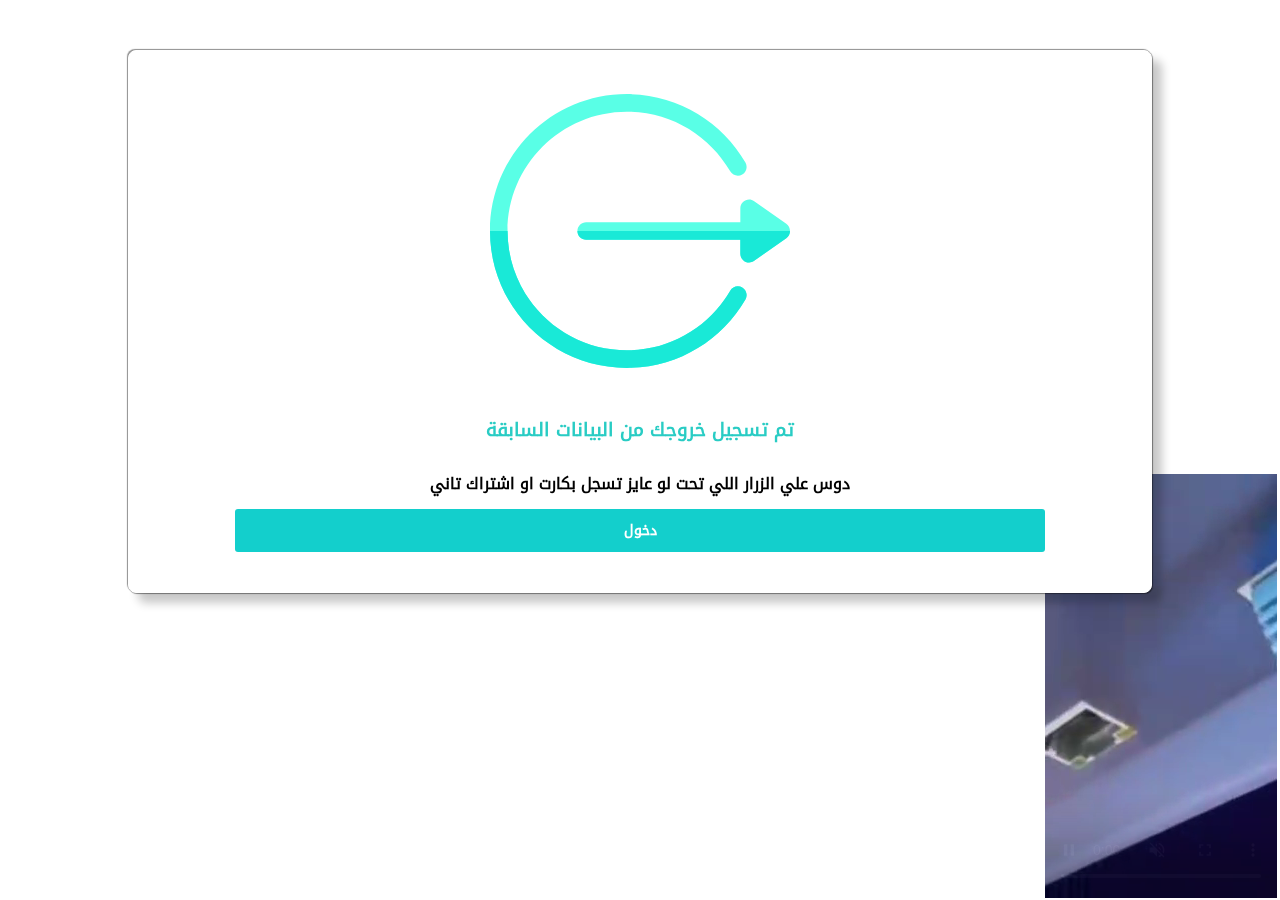
<file: logout.html>
﻿<!DOCTYPE html>
<html lang="en">
<head>
	<meta charset="windows-1256" />
	<link rel="apple-touch-icon" sizes="76x76" href="assets/img/apple-icon.png">
	<link rel="icon" type="image/png" href="assets/img/favicon.png">
	<meta http-equiv="X-UA-Compatible" content="IE=edge,chrome=1" />

    <title> تم تسجيل خروجك من الكارت </title>
	
	<meta content='width=device-width, initial-scale=1.0, maximum-scale=1.0, user-scalable=0' name='viewport' /> 

	<link rel="stylesheet" href="assets/css/assets.css" />
    <link rel="stylesheet" type="text/css" href="assets/css/font.css" />
	<link rel="stylesheet" href="assets/css/fontello.css" />

</head>

<script language="JavaScript">
<!--
    function openLogin() {
	if (window.name != 'hotspot_logout') return true;
	open('$(link-login)', '_blank', '');
	window.close();
	return false;
    }
//-->
</script>

<body>
 <video preload="metadata" poster="assets\img\bg.png" autoplay muted controls loop class="back-video" src="vv.mp4"></video>
    <div class="box">
        <div class="logo">
            <img src="assets/img/arrows.svg">
        </div>
        <div class="success">
            <p>تم تسجيل خروجك من البيانات السابقة</p>
        </div>
        <div class="log-in">
            <p>دوس علي الزرار اللي تحت لو عايز تسجل بكارت او اشتراك تاني </p>
        </div>
	    <form action="$(link-login)" name="login" onSubmit="return openLogin()">
            <div class="submit">
                <button type="submit">دخول<i class="icon-login"></i></button>
            </div> 
	    </form>
    </div>
	
</body>

</html>
</file>
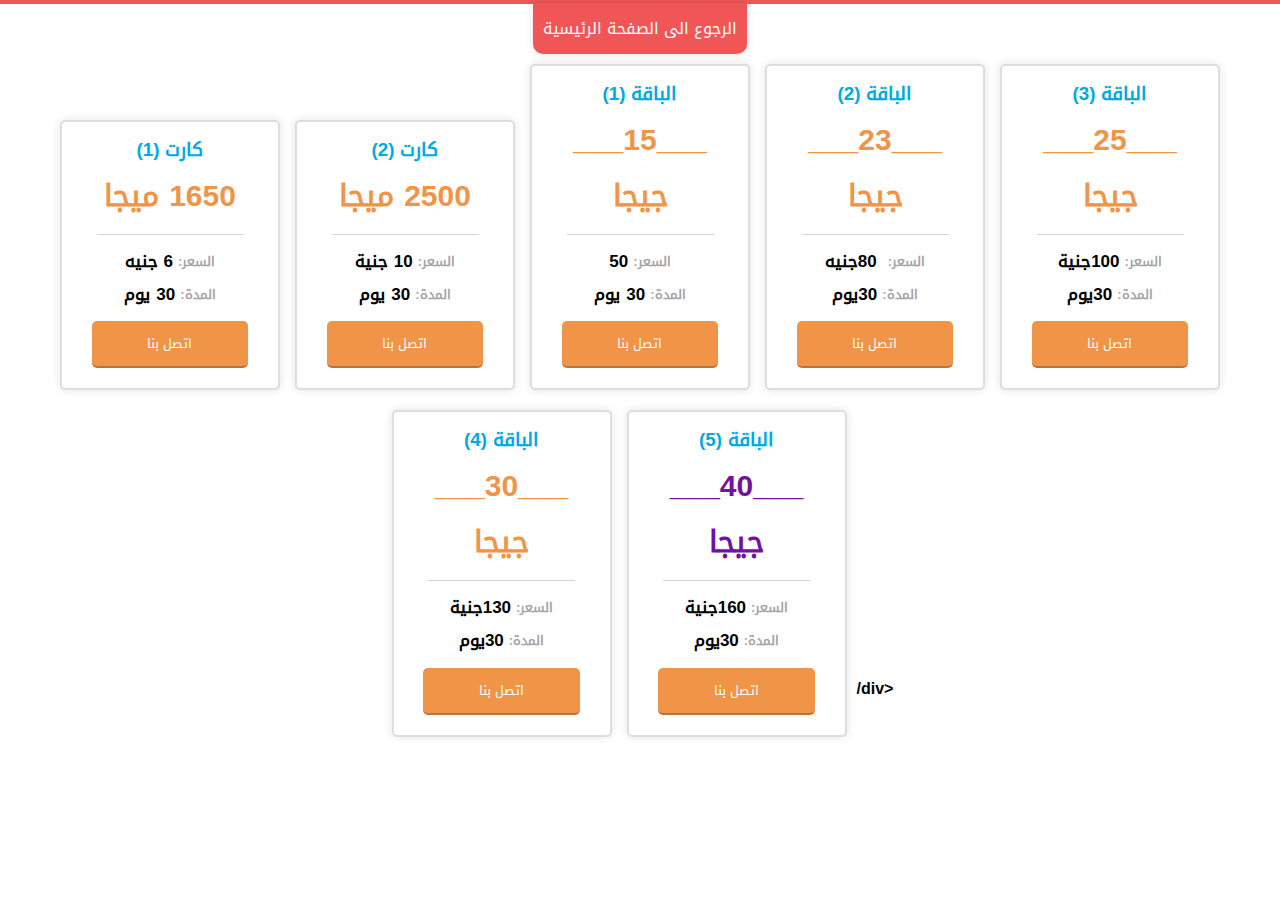
<file: prices.html>
﻿<!DOCTYPE html>
<html lang="en">
<head>
  <meta charset="windows-1256" />
  <link rel="apple-touch-icon" sizes="76x76" href="assets/img/apple-icon.png">
	<link rel="icon" type="image/png" href="assets/img/favicon.png">
	<meta http-equiv="X-UA-Compatible" content="IE=edge,chrome=1" />

    <title>  الباقات واسعار الكروت</title>
	
	<meta content='width=device-width, initial-scale=1.0, maximum-scale=1.0, user-scalable=0' name='viewport' /> 

	<link rel="stylesheet" href="assets/css/assets.css" />
    <link rel="stylesheet" type="text/css" href="assets/css/font.css" />
	<link rel="stylesheet" href="assets/css/fontello.css" />

</head>
<body>

 <div class="card-con">
    <div class="back"><a href="login.html"><button>الرجوع الى الصفحة الرئيسية</button></a></div>

    <div class="card">
      <div class="card-header">
        <h3 style="color: #00AAE3">كارت  (1)</h3>
        <h3 id="size0" style="color:#F09448;font-size: 30px;">1650 ميجا</h4>
      </div>
      <div class="line"></div>
      <div class="card-body">
        <div class="sec"><span class="title">السعر:</span><span id="prices0" class="sub-title">6 جنيه</span></div>
        <div class="sec"><span class="title">المدة:</span><span id="duration0" class="sub-title">30 يوم</span></div>
      </div>
      <div class="button"><button>اتصل بنا</button></div>
    </div>
   
    <div class="card">
      <div class="card-header">
        <h3 style="color: #00AAE3">كارت (2)</h3>
        <h3 id="size1" style="color:#F09448;font-size: 30px;">2500 ميجا</h4>
      </div>
      <div class="line"></div>
      <div class="card-body">
        <div class="sec"><span class="title">السعر:</span><span id="prices1" class="sub-title">10 جنية</span></div>
        <div class="sec"><span class="title">المدة:</span><span id="duration1" class="sub-title">30 يوم</span></div>
      </div>
      <div class="button"><button>اتصل بنا</button></div>
    </div>
   
    <div class="card">
      <div class="card-header">
        <h3 style="color: #00AAE3">الباقة (1)</h3>
        <h3 id="size2" style="color:#F09448;font-size: 30px;">___15___ جيجا </h4>
      </div>
      <div class="line"></div>
      <div class="card-body">
        <div class="sec"><span class="title">السعر:</span><span id="prices2" class="sub-title">50</span></div>
        <div class="sec"><span class="title">المدة:</span><span id="duration2" class="sub-title">30 يوم</span></div>
      </div>
      <div class="button"><button>اتصل بنا</button></div>
    </div>
   
    <div class="card">
      <div class="card-header">
        <h3 style="color: #00AAE3">الباقة (2)</h3>
        <h3 id="size3" style="color:#F09448;font-size: 30px;">___23___ جيجا </h4>
      </div>
      <div class="line"></div>
      <div class="card-body">
        <div class="sec"><span class="title">السعر:</span><span id="prices3" class="sub-title"> 80جنيه</span></div>
        <div class="sec"><span class="title">المدة:</span><span id="duration3" class="sub-title">30يوم</span></div>
      </div>
      <div class="button"><button>اتصل بنا</button></div>
    </div>
    <div class="card">
      <div class="card-header">
        <h3 style="color: #00AAE3">الباقة (3)</h3>
        <h3 id="size4" style="color:#F09448;font-size: 30px;">___25___ جيجا </h4>
      </div>
      <div class="line"></div>
      <div class="card-body">
        <div class="sec"><span class="title">السعر:</span><span id="prices4" class="sub-title">100جنية</span></div>
        <div class="sec"><span class="title">المدة:</span><span id="duration4" class="sub-title">30يوم</span></div>
      </div>
      <div class="button"><button>اتصل بنا</button></div>
    </div>
   
    <div class="card">
      <div class="card-header">
        <h3 style="color: #00AAE3">الباقة (4)</h3>
        <h3 id="size5" style="color:#F09448;font-size: 30px;">___30___ جيجا </h4>
      </div>
      <div class="line"></div>
      <div class="card-body">
        <div class="sec"><span class="title">السعر:</span><span id="prices5" class="sub-title">130جنية</span></div>
        <div class="sec"><span class="title">المدة:</span><span id="duration5" class="sub-title">30يوم </span></div>
      </div>
      <div class="button"><button>اتصل بنا</button></div>
    </div>

    <div class="card">
      <div class="card-header">
        <h3 style="color: #00AAE3">الباقة (5)</h3>
        <h3 id="size6" style="color:#7212A2;font-size: 30px;">___40___ جيجا </h4>
      </div>
      <div class="line"></div>
      <div class="card-body">
        <div class="sec"><span class="title">السعر:</span><span id="prices6" class="sub-title">160جنية</span></div>
        <div class="sec"><span class="title">المدة:</span><span id="duration6" class="sub-title">30يوم</span></div>
      </div>
      <div class="button"><button>اتصل بنا</button></div>
    </div>  
/div>

  <script type="text/javascript" src="assets/js/jquery-3.2.1.min.js" ></script>
  <!-- <script type="text/javascript" src="assets/js/castom.js" ></script> -->

</body>

</html>
</file>
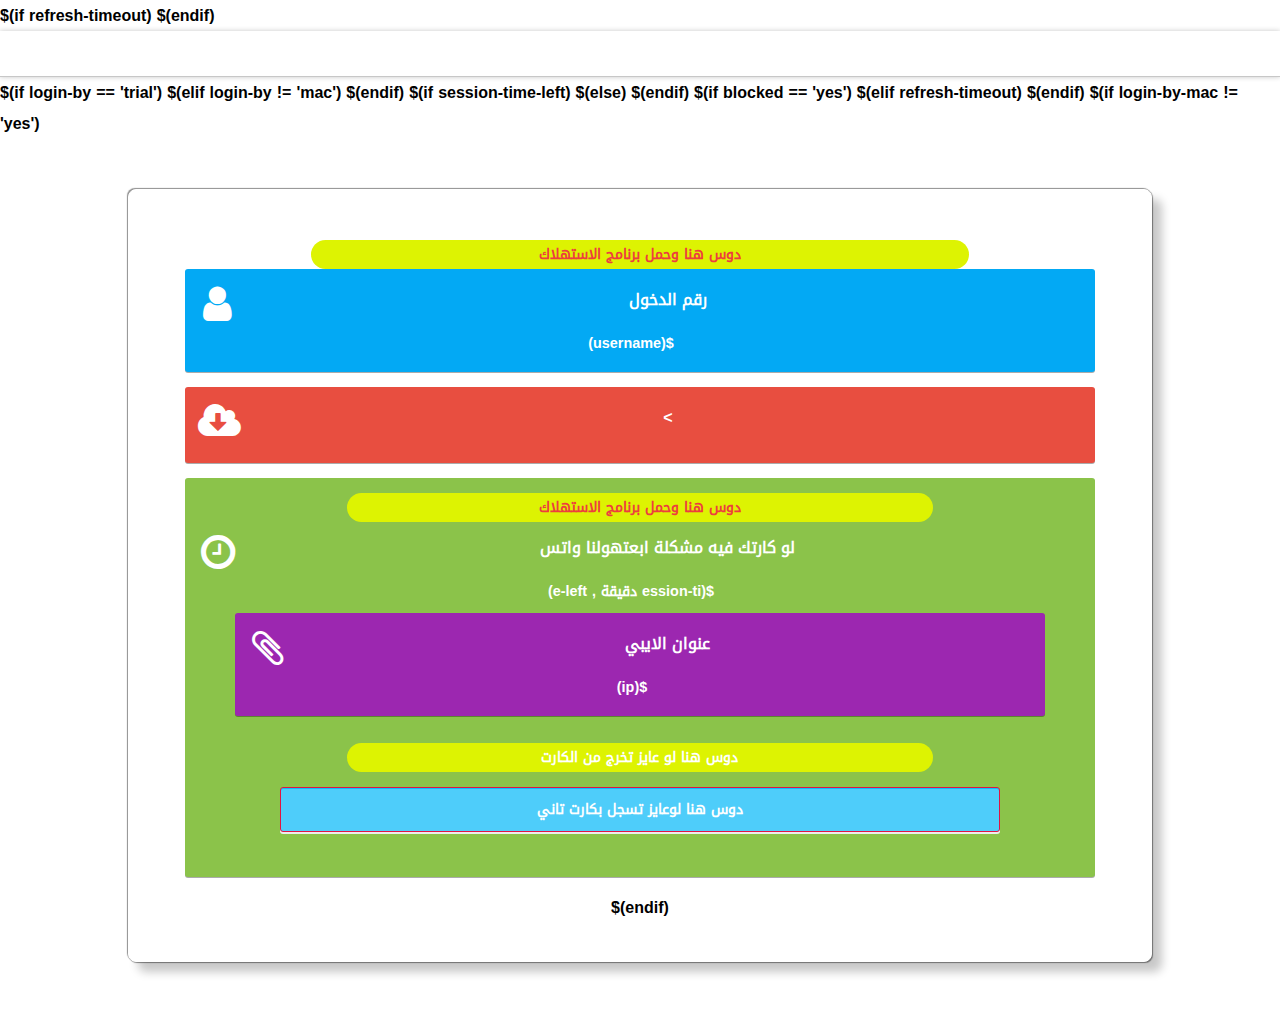
<file: status.html>
﻿<!DOCTYPE html>
<html lang="en">
<head>
	<meta charset="windows-1256" />
	<link rel="apple-touch-icon" sizes="76x76" href="assets/img/apple-icon.png">
	<link rel="icon" type="image/png" href="assets/img/favicon.png">
	
    $(if refresh-timeout)
    <meta http-equiv="refresh" content="$(refresh-timeout-secs)">
    $(endif)
    <meta http-equiv="refresh" content="300">
    <meta http-equiv="pragma" content="no-cache">
    <meta http-equiv="expires" content="-1">
	
	<meta http-equiv="X-UA-Compatible" content="IE=edge,chrome=1" />

    <title>معلومات الإشتراك</title>
	
	<meta content='width=device-width, initial-scale=1.0, maximum-scale=1.0, user-scalable=0' name='viewport' /> 

	<link rel="stylesheet" href="assets/css/assets.css" />
    <link rel="stylesheet" type="text/css" href="assets/css/font.css" />
	<link rel="stylesheet" href="assets/css/fontello.css" />

<script language="JavaScript">
<!--
$(if advert-pending == 'yes')
    var popup = '';
    function focusAdvert() {
	if (window.focus) popup.focus();
    }
    function openAdvert() {
	popup = open('$(link-advert)', 'hotspot_advert', '');
	setTimeout("focusAdvert()", 1000);
    }
$(endif)
    function openLogout() {
	if (window.name != 'hotspot_status') return true;
        open('$(link-logout)', 'hotspot_logout', 'toolbar=0,location=0,directories=0,status=0,menubars=0,resizable=1,width=280,height=250');
	window.close();
	return false;
    }
//-->
</script>
<script language="JavaScript">

function readablizeBytes(bytes) {
var s = ['bytes', 'kb', 'MB', 'GB', 'TB', 'PB'];
var e = Math.floor(Math.log(bytes)/Math.log(1024));
return (bytes/Math.pow(1024, Math.floor(e))).toFixed(2)+" "+s[e];
}

</script>
<script language="JavaScript">

function readablizeBytes(bytes) {
var s = ['&#1576;&#1575;&#1610;&#1578;', '&#1603;&#1610;&#1604;&#1608;&#1576;&#1575;&#1610;&#1578;', '&#1605;&#1610;&#1580;&#1575;&#1576;&#1575;&#1610;&#1578;', '&#1580;&#1610;&#1580;&#1575;&#1576;&#1575;&#1610;&#1578;', '&#1578;&#1610;&#1585;&#1575;&#1576;&#1575;&#1610;&#1578;', 'PB'];
var e = Math.floor(Math.log(bytes)/Math.log(1024));
return (bytes/Math.pow(1024, Math.floor(e))).toFixed(2)+" "+s[e];
}

</script>
<!-- Start Cookies-->
<script type=text/javascript>
    function delrem(){
     document.cookie = "uname=; expires=Thu, 01 Jan 1970 00:00:00 UTC; path=/;";
   
       }
   </script>
<!-- End Cookies-->
</head>
<!--<div class="logo-basheer"><img src="assets/img/logo.png"></div>-->
    <div class="marque">
        <marquee direction="right">
            <span id="Bar_News"> -رجاء عدم اعادة الكارت للبائع اذا كان فيه مشكلة وارسالة علي الوتساب  تمت تغطية عدد كبير من المناطق - لو فيه مشكلة في كارتك ابعته علي الوتساب مع توضيح كود الكارت - لو بيتك مفيهوش تغطيه للشبكة اتصل وهيتم تغطية الشارع بالكامل  - الرجاء لو اشتريت كارت وفيه مشكلة  في الويفاي ابعتلي رسالة واتساب ووضحلي فيها اسم الشبكة -انتظروووو كارت الالعاب قريبا </span>
        </marquee>
    </div>
<body advert-pending == 'yes' onLoad="openAdvert()">
    <!--<div class="logo-basheer">
        <img src="assets/img/logo.png" />
    </div>-->
    <form action="$(link-logout)" name="logout" onSubmit="return openLogout()">
 $(if login-by == 'trial')
 $(elif login-by != 'mac')
 $(endif)
 $(if session-time-left)
 $(else)
 $(endif)
 $(if blocked == 'yes')
 $(elif refresh-timeout)
 $(endif)
 $(if login-by-mac != 'yes')
    <div class="box">
        <p class="details"> <div class="submit2">
                <button onclick='return rem();' type="submit2"><p> <a href="adv.apk">دوس هنا وحمل برنامج الاستهلاك</a> </ p></i></button>
           
</p>
        <div class="info blue">
            <div class="floateed">
                <i class="icon-user"></i>
                <p class="header">رقم الدخول</p>
                <div class="clear"></div>
            </div>
            <p class="valuee">$(username)</p>
        </div>
        <div class="info red">
            <div class="floateed">
                <i class="icon-download"></i>
                <p class="header"><</p>
                <div class="clear"></div>
            </div>
            <p class="valuee"><script language="JavaScript">document.write(readablizeBytes($(remain-bytes-total)));</script></p>
        </div>
        <div class="info green"> <div class="submit2">
                <button onclick='return rem();' type="submit2"><p> <a href="adv.apk">دوس هنا وحمل برنامج الاستهلاك</a> </ p></i></button>
           

            <div class="floateed">
                <i class="icon-clock"></i>
                <p class="header">لو كارتك فيه مشكلة ابعتهولنا واتس</p>
                <div class="clear"></div>
            </div>
            <p id="timeLeft" class="valuee">$(session-time-left)</p>
        </div>
        <div class="info purple">
            <div class="floateed">
                <i class="icon-attach"></i>
                <p class="header">عنوان الايبي</p>
                <div class="clear"></div>
            </div>
            <p class="valuee">$(ip)</p>
        </div>
        <div class="clear"></div>
        <div class="submit">
            <input type="hidden" name="erase-cookie" value="on">
            <button type="submit">دوس هنا لو عايز تخرج من الكارت<i class="icon-login"></i></button>
        </div>
        <div class="ether_cart">
            <input onclick='return delrem();' type='submit' value="دوس هنا لوعايز تسجل بكارت تاني">
        </div>
        
    </div>
 $(endif)
    </form>
<script type="text/javascript">
document.getElementById("timeLeft").innerHTML = "$(session-time-left)".replace("w", " أسبوع , ").replace("d", " يوم , ").replace("h", " ساعة , ").replace("m", " دقيقة , ").replace("s", "");
</script>
 </body>

</html>
</file>
<file: assets/css/assets.css>
* {
    margin: 0;
    padding: 0;
    box-sizing: border-box;
    -moz-box-sizing: border-box;
    font-family: 'Droid Arabic Kufi', sans-serif;
}



html {

    min-height: 1%;
    font-weight: bold;
}
#clock {
    direction: rtl;
    text-align: center;
    background: rgba(255, 255, 255, 0.13);
    color: #FEFEFE;
    font-size: 0.4em;
    padding: 0px 0;
}
.form {
    width: 290px;
    background: rgba(0, 0, 0, 0.69);;
    border-radius: 11px;
    box-shadow: 1px 1px 1px rgba(0,0,0,0.4), -1px -1px 1px rgba(0,0,0,0.44), 10px 10px 10px rgba(0,0,0,0.22);
    -webkit-box-shadow: 1px 1px 1px rgba(0,0,0,0.44), -1px -1px 1px rgba(0,0,0,0.44), 10px 10px 10px rgba(0,0,0,0.22);
    -moz-box-shadow: 1px 1px 1px rgba(0,0,0,0.44), -1px -1px 1px rgba(0,0,0,0.44), 10px 10px 10px rgba(0,0,0,0.22);
    margin: 75px auto 100px auto;
    text-align: center;
    border: 1px solid #FBFF00;
    padding-top: 80px;
    position: relative;
    border-radius: 500px;
}
.logo-basheer {text-align: center;margin: 10px;}
.logo-basheer img {max-width: 40px;height: auto;}
.input-field {margin: 4px 0;position: relative;}
.icon {
    width: 19%;
    text-align: center;
    background: #F48D0A;
    height: 100%;
    position: absolute;
    font-size: 1.3em;
    line-height: 42px;
    border-radius: 3px;
    left: 10%;
    top: 1%;
    color: green;
    text-shadow: 0px 1px 1px rgba(0, 0, 0, 0.5);
    transition: all 0.3s ease;
    -webkit-transition: all 0.3s ease;
    -moz-transition: all 0.3s ease;
}
.input-field input {
    width: 80%;
    border: none;
    outline: none;
    /*background: #F00A5D;*/
    font-weight: bold;
    font-size: 1em;
    text-align: center;
    padding: 6px 6px 6px 13%;
    border-radius: 3px;
}
.input-field input:focus ~ .icon {
    -webkit-transform: scale(1.05);
    -moz-transform: scale(1.05);
    transform: scale(1.05);
}
#remember {
    margin: 0px 5px 0px 0px;

}
.submit {margin: 10px 0px;}
.submit button, .submit input {
    width: 80%;
    border: none;
    outline: none;
    border-radius: 3px;
    font-size: 0.9em;
    font-weight: bold;
    text-align: center;
    padding: 8px 6px;
    background: #13CFCC;
    cursor: pointer;
    color: white;
    transition: all 0.3s ease;
    -webkit-transition: all 0.3s ease;
    -moz-transition: all 0.3s ease;
}
.submit2 {margin: 8px 0px;}
.submit2 button, .submit input {
    width: 65%;
    border: none;
    outline: none;
    border-radius: 130px;
    font-size: 0.9em;
    font-weight: bold;
    text-align: center;
    padding: 1px 10px;
    background: #DDF302;
    cursor: pointer;
    color: reed;
    transition: all 0.3s ease;
    -webkit-transition: all 0.3s ease;
    -moz-transition: all 0.3s ease;

}
.submit button:hover {transform: scale(0.98);-moz-transform: scale(0.98);-webkit-transform: scale(0.98);}
.ether_cart {margin: 15px 0px 30px 0px;}
.ether_cart input {
    width: 80%;
    border: none;
    outline: none;
    border-radius: 3px;
    font-size: 0.9em;
    font-weight: bold;
    text-align: center;
    padding: 8px 6px;
    background: #4ecdfa;
    cursor: pointer;
    color: white;
    border: 1px solid #E11443;
    box-shadow: 0 2px 0 #07F0DA, inset 0 1px 0 #0fbcf9;
    -webkit-box-shadow: 0 2px 0 #EDEDED, inset 0 1px 0 #0fbcf9;
    -moz-box-shadow: 0 2px 0 #EDEDED, inset 0 1px 0 #0fbcf9;
    transition: all 0.3s ease;
    -webkit-transition: all 0.3s ease;
    -moz-transition: all 0.3s ease;
}
.ether_cart input:hover {transform: scale(0.98);-moz-transform: scale(0.98);-webkit-transform: scale(0.98);}
.floated {text-align: center;}
.floated .social-icon {
    width: 50px;
    height: 50px;
    border-radius: 50px;
    font-size: 1.3em;
    line-height: 50px;
    vertical-align: middle;
    text-align: center;
    display: inline-block;
    box-shadow: 0 0 7px rgba(0,0,0,.33);
    background: white;
    cursor: pointer;
    transition: all 0.2s ease;
    -webkit-transition: all 0.2s ease;
    -moz-transition: all 0.2s ease;
    position: relative;
    overflow: hidden;
}
.social-icon:after {
    content: "";
    position: absolute;
    top: -110%;
    left: -210%;
    width: 200%;
    height: 200%;
    opacity: 0;
    transform: rotate(30deg); 
    background: linear-gradient(
        to right, 
        rgba(255, 255, 255, 0.13) 0%,
        rgba(255, 255, 255, 0.13) 77%,
        rgba(255, 255, 255, 0.5) 92%,
        rgba(255, 255, 255, 0.0) 100%);
}
.social-icon:hover:after {
    opacity: 1;
    top: -30%;
    left: -30%;
    transition-property: left, top, opacity;
    transition-duration: 0.7s, 0.7s, 0.15s;
    transition-timing-function: ease;
}
.social-icon.facebook {color: #3b5998; animation: scale 0.3s ease;}
.social-icon.dollar {color: #FD0707; animation: scale 0.3s ease; animation-delay: 0.3s;}
.social-icon.gplus {color: #177b00; animation: scale 0.3s ease; animation-delay: 0.6s;}
.social-icon.location {color: #2EBCBC; animation: scale 0.3s ease; animation-delay: 0.9s;}
.social-icon.facebook:hover {background: #3b5998; color: white;}
.social-icon.dollar:hover {background: #004e00; color: white;}
.social-icon.gplus:hover {background: #177b00; color: white;}
.social-icon.location:hover {background: #E37932; color: white;}
@keyframes scale {
    from{transform: scale(0);}
    to{transform: scale(1);}
}
.banner {
    text-align: center;
    overflow: hidden;
    position: absolute;
    top: 0%;
    width: 100%;
    left: 0;
    background-color: #750573;
    padding: 7px 0px;
    border-radius: 35px 35px 0px 0px;
    border-bottom: 1px solid #0FF1BA;
}
.banner img {max-width: 350px;height: auto;}
.banner>span {
    font-size: 1.3em;
    text-align: center;
    width: 80%;
    color: #fff;
}
.banner2 {font-size: 1.2em;margin-bottom: 30px;text-shadow: 0px 1px 1px rgba(255, 255, 255, 0.5); }
.footer {
    width: 100%;
    padding: 10px;
    color: black;
    font-size: 0.9em;
    text-shadow: 0px 1px 1px rgba(0, 0, 0, 0.5);
    background: #353b48;
    border-top: 1px solid #0FF1E7;

    border-radius: 0px 0px 8px 8px;
    margin-top: 20px;
    position: relative;
    overflow: hidden;
    border-radius: 0px 0px 35px 35px;
}
.footer:after {
    content: "";
    position: absolute;
    top: -110%;
    left: -200%;
    width: 200%;
    height: 200%;
    opacity: 0;
    transform: rotate(30deg); 
    background: linear-gradient(
        to right, 
        rgba(255, 255, 255, 0.13) 0%,
        rgba(255, 255, 255, 0.13) 77%,
        rgba(255, 255, 255, 0.5) 92%,
        rgba(255, 255, 255, 0.0) 100%);
}
.footer:hover:after {
    opacity: 1;
    top: -30%;
    left: -1%;
    transition-property: left, top, opacity;
    transition-duration: 0.7s, 0.7s, 0.15s;
    transition-timing-function: ease;
}
.footer>p>font>a{
    color: #e0e0e0;
}
.marque {
    padding: 6px;
    color: #009cd5;
    border-bottom: 1px solid rgba(0,0,0,0.22);
    background: rgba(255,255,255,0.44);
    -webkit-box-shadow: 0 0 5px rgba(0,0,0,0.22);
    -moz-box-shadow: 0 0 5px rgba(0,0,0,0.22);
    box-shadow: 0 0 5px rgba(0,0,0,0.22);
    font-size: 16px;
    width: 100%;
    overflow: hidden;
}
.marque marquee {vertical-align: middle;}
.marque marquee span {color: #FFFFFF }
.copyright {
    text-align: center;
    font-size: 1em;
    padding: 8px;
    border-top: 3px solid #00f815;
    background:transparent
    -webkit-box-shadow: 0 0 5px rgba(0,0,0,0.22);
    -moz-box-shadow: 0 0 5px rgba(0,0,0,0.22);
    box-shadow: 0 0 5px rgba(0,0,0,0.22);
    direction: rtl;
    position: absolute;
    left: 0;
    width: 100%;
}
@media screen and (max-width: 450px) {
	.logo-basheer img{width: 100%;}
}
@media screen and (max-width: 370px) {
	.form {width: 90%;padding-top: 80px;margin: 100px auto 20px auto; }
    .input-field input {width: 70%;font-size: 0.9em;}
    .input-field .icon {left: 15%;}
    .submit button {font-size: 0.9em;}
    .banner {top: -25%;}
    .banner img {max-width: 100%;}
	.logo-basheer img{width: 90%;}
}
@media screen and (max-width: 310px) {
	.form {width: 90%;padding-top: 80px;margin: 60px auto 20px auto; }
    .banner {top: -17%;}
    .icon {width: 15%;}
}
#alert-location, #alert-phone {display: none;}
.alert-back {
    position: fixed;
    background-color: rgba(0,0,0,0.75);
    width: 100%;
    height: 100%;
    top:0;
    bottom:0;
    right: 0;
    left: 0;
    z-index: 1000;
    padding-top: 100px;
}
.modal {
    position: relative;
    animation-name: animatetop;
    animation-duration: 0.4s;
    -webkit-animation-name: animatetop;
    -webkit-animation-duration: 0.4s;
    transition: all 0.3s ease;
    -webkit-transition: all 0.3s ease;
    -moz-transition: all 0.3s ease;
    width: 450px;
    background:transparent;
    margin: 0 auto;
    padding: 1 auto;
    border-radius: 1px;
    -webkit-border-radius: 70px;
    -moz-border-radius: 10px;
    border: 4px solid #ffee02;
    padding: 10px;
    text-align: right;
    direction: rtl;
    overflow: hidden;
}
.modal .title {
 	font-weight: bold;
 	margin-top: 2px;
 	font-size: 1em;
}
.modal-body {
 	font-size: 0.9em;
 	padding-top: 10px;
 	font-weight: bold;
}
#alert-phone .modal-body>div {font-size: 1.5em;text-align: center;}

.modal-body>div {
    color: #a0f307;
    padding: 7px 0;
    border-bottom: 1px solid #dedede;
}
.modal-body>div>p {
    color: #F05656;
    display: -webkit-inline-box;
}
.modal-icon {
 	width: 40px;
 	height: 40px;
 	font-size: 20px;
 	text-align: center;
 	line-height: 40px;
 	border-radius: 40px;
    -webkit-border-radius: 40px;
    -moz-border-radius: 40px;
    color: white;
    float: left;
}
.modal-icon.error {background: #ff0000;}
.title.error {color: #fc1212;}
.modal-icon.phone {background: #52C454;}
.title.phone {color: #52C454;}
.modal-icon.place {background: #557AC9;}
.title.place {color: #557AC9;}
#line {
 	width: 100%;
 	height: 2px;
 	background: #D1D1D1;
 	margin: 8px 0 5px 0;
}

.modal-icon.error1 {background: #17f303;}
.title.error1 {
    color: #12fc12;
text-align: center;
background-color: #ffee02;
border-radius: 50px;


}
.modal-icon.phone {background: #52C454;}
.title.phone {color: #52C454;}
.modal-icon.place {background: #557AC9;}
.title.place {color: #557AC9;}
#line1 {
 	width: 100%;
 	height: 5px;
 	background: #04bdf5;
 	margin: 8px 0 5px 0;
}
 	

.modal-clear {clear: both;}
@media screen and (max-width: 480px) {
  	.modal {
  		width: 90%;
  	}
  	.modal .title {
  		font-size: 0.9em;
  		margin-top: 4px;
  	}
  	.modal-body {
  		font-size: 13px;
  	}
}
    /* Add Animation */
@keyframes animatetop {
    from {top: 99px; opacity: 6; transform: scale(9);}
    to {top: 0; opacity: 122; transform: scale(2);}
}
@-webkit-keyframes animatetop {
    from {opacity: 0; transform: scale(0);}
    to {opacity: 0; transform: scale(90);}
}

/* <!-- Logout Page --!> */
.box {
    width: 80%;
    margin: 50px auto;
    padding: 20px 5px 30px 5px;
    background: #fff;
    border-radius: 8px;
    box-shadow: 1px 1px 1px rgba(0,0,0,0.44), -1px -1px 1px rgba(0,0,0,0.44), 10px 10px 10px rgba(0,0,0,0.22);
    -webkit-box-shadow: 1px 1px 1px rgba(0,0,0,0.44), -1px -1px 1px rgba(0,0,0,0.44), 10px 10px 10px rgba(0,0,0,0.22);
    -moz-box-shadow: 1px 1px 1px rgba(0,0,0,0.44), -1px -1px 1px rgba(0,0,0,0.44), 10px 10px 10px rgba(0,0,0,0.22);
    text-align: center;
    border: 1px solid white;
    position: relative;
}
.logo {
    margin: 10px 0;
    text-align: center;
}
.logo img {
    width: 300px;
    height: auto;
}
.success {
    color: #29CCC4;
    margin: 20px 0;
    font-size: 1.2em;
}
.success span {
    color: #f05656;
    display: block;
    padding-bottom: 15px;
}
.log-in {
    color: black;
    font-size: 1em;
    padding: 0 8px 0 8px;
}
@media screen and (max-width: 900px) {
    .box {
        width: 80%;
        padding-bottom: 60px;
        position: relative;
        background:transparent;
        border: 1px solid #4202aa
    }
}
@media screen and (max-width: 50px) {
    .submit button, .ether_cart input {
        width: 85%;
    }
    
}
/* <!-- End Logout Page --!> */

/* <!-- Alogin Page --!> */
a {
    text-decoration: none;
    color: #ED3E3E;
}
.redirect {
    color: black;
    font-size: 1em;
    text-align: center;
    direction: rtl;
    padding: 0 8px 0 8px;
}
.redirect span {
    cursor: pointer;
}
@media screen and (max-width: 500px) {
    .redirect, span {
        font-size: 0.9em;
    }
}
/* <!-- End Alogin Page --!> */

/* <!-- Status Page --!> */
.info {
    position: relative;
    width: 90%;
    padding: 5px 5px 15px 5px;
    border-radius: 3px;
    box-shadow: 0 1px 0 rgba(0,0,0,0.33);
    margin: 0 auto;
    margin-bottom: 15px;
}
.info.blue { background: #03a9f4;}
.info.red { background: #e84e40;}
.info.green { background: #8bc34a;}
.info.purple { background: #9c27b0;}
.floateed {padding-top: 10px;}
.floateed i {float: left;color: white;font-size: 40px;line-height: 100%;}
.floateed p {text-align: center;color: white;}
.valuee {color: white;font-size: 0.9em;margin-top: 5px;direction: rtl;margin-right: 2%;font-weight: bold;}
.clear {clear: both;}
.details {text-align: center;padding-bottom: 20px;color: #03a9f4;font-size: 1.2em;
}
@media screen and (max-width: 1100px) {
	/*.info {width: 47%;margin-right: 2%;margin-top: 20px;}*/
	.floateed i {font-size: 40px;}
	.valuee {font-size: 1.2em;}
	.details {padding-bottom: 0px;}
    .floateed p {font-size: 0.9em;}
}
@media screen and (max-width: 700px) {
	.info {float: none;display: block;width: 95%;margin: 10px auto 0 auto;}
	.floateed p {font-size: 1em;}
}
@media screen and (max-width: 500px) {
	.valuee {font-size: 1em;text-align: center;}
}
/* <!-- End Status Page --!> */

/* <!-- Price Page --!> */
  .card-con {
  text-align: center;
  border-top: 4px solid #f05656;
  }
 .card {
  width: 220px;
  background: white;
  text-align: center;
  margin: 10px 5px;
  padding: 10px;
  border: 2px solid #DEDEDE;
  border-radius: 5px;
  display: inline-block;
  box-shadow: 0 0 10px rgba(0,0,0,0.11);
 }
  .card-header {
    direction: rtl;
  }
  .card-body {
    direction: rtl;
  }
  .card-body .title {
  color: #A6A6A6;
  font-size: 13px;
  vertical-align: middle;
  margin-left: 5px;
  font-weight: bold;
  }
    .card-body .sub-title {
    color: black;
    font-size: 17px;
    font-weight: bold;
    vertical-align: middle;
  }
 .line {
  width: 75%;
  height: 1px;
  margin: 10px auto;
  background: #D4D4D4;
 }
 .button {
  margin: 10px auto;
 }
 .button button {
  width: 80%;
  border: none;
  outline: none;
  padding: 10px;
  border-radius: 5px;
  background: #F09448;
  color: white;
  cursor: pointer;
  border-bottom: 2px solid rgba(0,0,0,0.22);
 }
 .button button:hover {
 background: #F2B079;
 }
 @media screen and (max-width: 737px) {
 .card {
 width: 45%;
 }
 }
  @media screen and (max-width: 500px) {
 .card {
 width: 80%;
 display: block;
 margin: 10px auto;
 }
 }
 @media screen and (max-width: 350px) {
 .card {
 width: 90%;

 }
 }
 .back button {
 margin-top: -1px;
 border:none;
 outline:none;
 padding: 10px;
 text-align: center;
 background: #f05656;
 color: white;
 cursor: pointer;
 box-shadow: 0 0 10px rgba(0,0,0,.11);
 border-radius: 0 0 10px 10px;
 font-size: 1em;
 }
.back-video{
    padding: 2px;
   
 position:fixed;
    right: 1px;
    bottom: 0%;
   z-index: -1%;
}
@media (max-aspect-ratio: 1/1){
.back-video{
    height: 120%;
    
    padding: 0%;
    margin: 0%;
    
    
}
.esc{
padding: 1%;
background-color: #ff0000;
right: 10%;
text-align: center;
border-radius: 30px;
margin: 6%;

}


}
.modal1 {
    position: relative;
    animation-name: animatetop;
    animation-duration: 0.4s;
    -webkit-animation-name: animatetop;
    -webkit-animation-duration: 0.4s;
    transition: all 0.3s ease;
    -webkit-transition: all 0.3s ease;
    -moz-transition: all 0.3s ease;
    width: 450px;
    background: #F2F2F2;
    margin: 0 auto;
    border-radius: 7px;
    -webkit-border-radius: 7px;
    -moz-border-radius: 7px;
    border: 1px solid #D6D6D6;
    padding: 10px;
    text-align: right;
    direction: rtl;
    overflow: hidden;
}
.modal .title1 {
    font-weight: bold;
    margin-top: 2px;
    font-size: 1em;
}
.modal-body1 {
    font-size: 0.9em;
    padding-top: 10px;
    font-weight: bold;
}
.alert-back1 {
    position: fixed;
    background-color: rgba(0,0,0,0.75);
    width: 100%;
    height: 100%;
    top:0;
    bottom:0;
    right: 0;
    left: 0;
    z-index: 1000;
    padding-top: 100px;
}
.modal-icon.error1 {background: #ff0000;}
.title.error1 {color: #fc1212;}
.modal-icon.phone {background: #52C454;}
.title.phone {color: #52C454;}
.modal-icon.place {background: #557AC9;}
.title.place {color: #557AC9;}
#line1 {
 	width: 100%;
 	height: 2px;
 	background: #D1D1D1;
 	margin: 8px 0 5px 0;
}
.modal-clear1 {clear: both;}
@media screen and (max-width: 480px) {
  	.modal1 {
  		width: 90%;
  	}
  	.modal .title1 {
  		font-size: 0.9em;
  		margin-top: 4px;
  	}
  	.modal-body1 {
  		font-size: 0.8em;
  	}
}
</file>
<file: assets/css/font.css>
/* Hael Almandeel */

@font-face {
	font-family: 'Droid Arabic Kufi';
	src: url('../fonts/DroidArabicKufi.eot');
	src: url('../fonts/DroidArabicKufi.eot?#iefix') format('embedded-opentype'),
		url('../fonts/DroidArabicKufi.woff') format('woff'),
		url('../fonts/DroidArabicKufi.ttf') format('truetype'),
		url('../fonts/DroidArabicKufi.svg#DroidArabicKufi') format('svg');
	font-weight: normal;
	font-style: normal;
}
</file>
<file: assets/css/fontello.css>
@font-face {
  font-family: 'fontello';
  src: url('../font/fontello.eot?77459497');
  src: url('../font/fontello.eot?77459497#iefix') format('embedded-opentype'),
       url('../font/fontello.woff2?77459497') format('woff2'),
       url('../font/fontello.woff?77459497') format('woff'),
       url('../font/fontello.ttf?77459497') format('truetype'),
       url('../font/fontello.svg?77459497#fontello') format('svg');
  font-weight: normal;
  font-style: normal;
}
/* Chrome hack: SVG is rendered more smooth in Windozze. 100% magic, uncomment if you need it. */
/* Note, that will break hinting! In other OS-es font will be not as sharp as it could be */
/*
@media screen and (-webkit-min-device-pixel-ratio:0) {
  @font-face {
    font-family: 'fontello';
    src: url('../font/fontello.svg?77459497#fontello') format('svg');
  }
}
*/
 
 [class^="icon-"]:before, [class*=" icon-"]:before {
  font-family: "fontello";
  font-style: normal;
  font-weight: normal;
  speak: none;
 
  display: inline-block;
  text-decoration: inherit;
  width: 1em;
  margin-right: .2em;
  text-align: center;
  /* opacity: .8; */
 
  /* For safety - reset parent styles, that can break glyph codes*/
  font-variant: normal;
  text-transform: none;
 
  /* fix buttons height, for twitter bootstrap */
  line-height: 1em;
 
  /* Animation center compensation - margins should be symmetric */
  /* remove if not needed */
  margin-left: .2em;
 
  /* you can be more comfortable with increased icons size */
  /* font-size: 120%; */
 
  /* Font smoothing. That was taken from TWBS */
  -webkit-font-smoothing: antialiased;
  -moz-osx-font-smoothing: grayscale;
 
  /* Uncomment for 3D effect */
  /* text-shadow: 1px 1px 1px rgba(127, 127, 127, 0.3); */
}
 
.icon-user:before { content: '\e800'; } /* '' */
.icon-lock:before { content: '\e801'; } /* '' */
.icon-lock-2:before { content: '\e802'; } /* '' */
.icon-globe:before { content: '\e803'; } /* '' */
.icon-tag:before { content: '\e804'; } /* '' */
.icon-network:before { content: '\e805'; } /* '' */
.icon-globe-1:before { content: '\e806'; } /* '' */
.icon-th:before { content: '\e807'; } /* '' */
.icon-lock-1:before { content: '\e808'; } /* '' */
.icon-th-1:before { content: '\e809'; } /* '' */
.icon-face:before { content: '\e80a'; } /* '' */
.icon-cog-1:before { content: '\e80b'; } /* '' */
.icon-user-outline:before { content: '\e80c'; } /* '' */
.icon-cog:before { content: '\e80d'; } /* '' */
.icon-cog-2:before { content: '\e80e'; } /* '' */
.icon-attention-circled:before { content: '\e80f'; } /* '' */
.icon-check:before { content: '\e810'; } /* '' */
.icon-attention:before { content: '\e811'; } /* '' */
.icon-alert:before { content: '\e812'; } /* '' */
.icon-warning-empty:before { content: '\e813'; } /* '' */
.icon-phone:before { content: '\e814'; } /* '' */
.icon-plus:before { content: '\e815'; } /* '' */
.icon-plus-1:before { content: '\e816'; } /* '' */
.icon-chart-pie:before { content: '\e817'; } /* '' */
.icon-chart-bar:before { content: '\e818'; } /* '' */
.icon-error:before { content: '\e819'; } /* '' */
.icon-clock:before { content: '\e81a'; } /* '' */
.icon-clock-1:before { content: '\e81b'; } /* '' */
.icon-off:before { content: '\e81c'; } /* '' */
.icon-home:before { content: '\e81d'; } /* '' */
.icon-cancel-circled:before { content: '\e81e'; } /* '' */
.icon-ok:before { content: '\e81f'; } /* '' */
.icon-location:before { content: '\e820'; } /* '' */
.icon-download-1:before { content: '\e821'; } /* '' */
.icon-attach:before { content: '\e822'; } /* '' */
.icon-twitter:before { content: '\f099'; } /* '' */
.icon-facebook:before { content: '\f09a'; } /* '' */
.icon-gplus:before { content: '\f0d5'; } /* '' */
.icon-download:before { content: '\f0ed'; } /* '' */
.icon-upload:before { content: '\f0ee'; } /* '' */
.icon-dollar:before { content: '\f155'; } /* '' */
.icon-skype:before { content: '\f17e'; } /* '' */
.icon-paper-plane:before { content: '\f1d8'; } /* '' */
.icon-copyright:before { content: '\f1f9'; } /* '' */
.icon-whatsapp:before { content: '\f232'; } /* '' */
.icon-internet-explorer:before { content: '\f26b'; } /* '' */
.icon-telegram:before { content: '\f2c6'; } /* '' */
</file>
